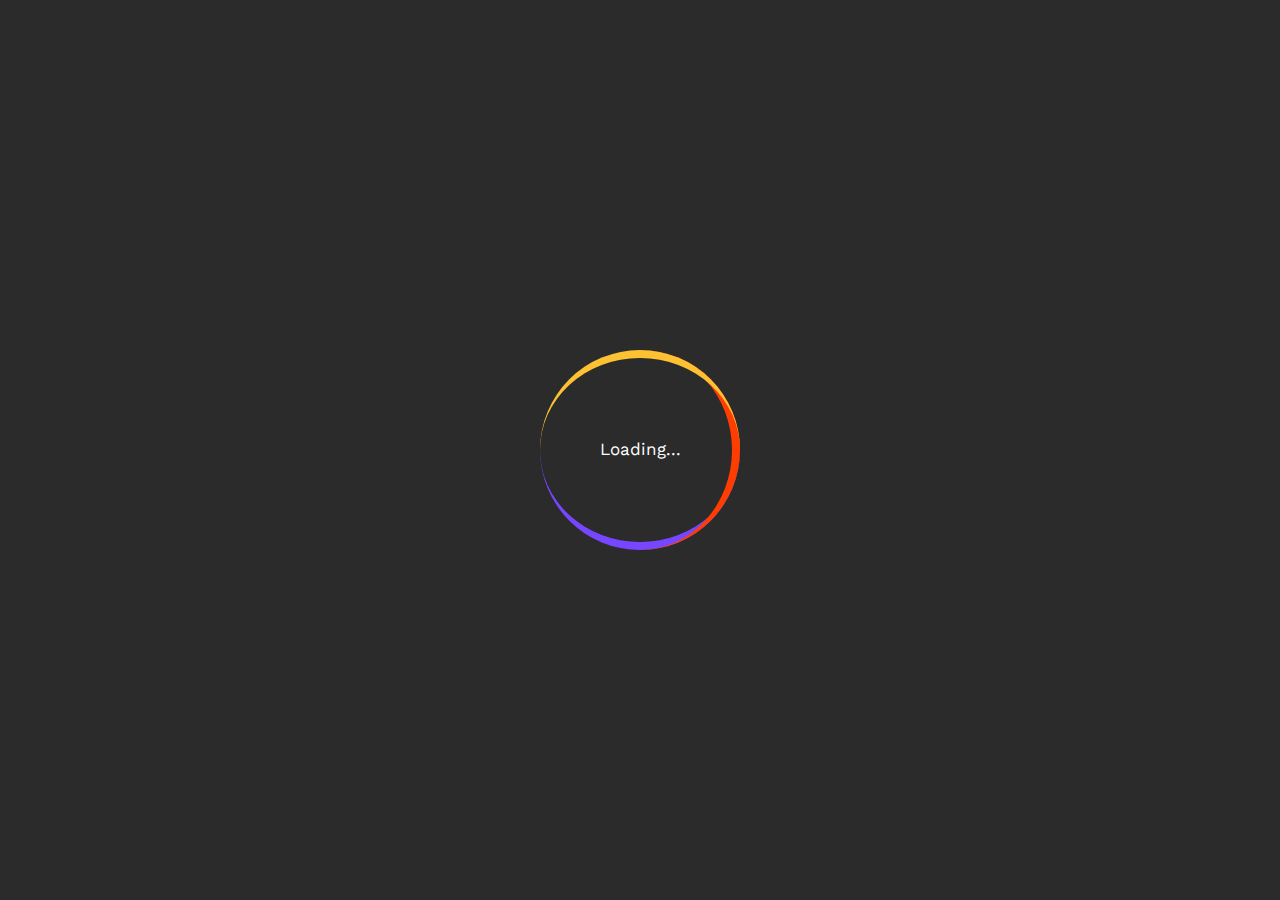
<file: WorldOpticsV2/ready_html/html/errorpage.html>
<!DOCTYPE html>
<html lang="en">
<head>
  <meta charset="UTF-8">
  <meta name="viewport" content="width=device-width, initial-scale=1.0">
  <link rel="stylesheet" href="../css/main.css">
  <link rel="shortcut icon" href="../assets/icons/logo/logo.gif" type="image/x-icon">
  <link href='https://unpkg.com/boxicons@2.1.4/css/boxicons.min.css' rel='stylesheet'>
  <title>World Optics Error Page</title>
</head>
<body>
  <div  class="error">
		<p class="p">4</p>
		<span class="dracula">			
      <div class="con">
        <div class="hair"></div>
        <div class="hair-r"></div>
        <div class="head"></div>
        <div class="eye"></div>
        <div class="eye eye-r"></div>
        <div class="mouth"></div>
        <div class="blod"></div>
        <div class="blod blod2"></div>
      </div>
		</span>
		<p class="p">4</p>
		<div class="page-ms">
			<p class="page-msg"> Oops, the page you're looking for Disappeared </p>
			<button class="go-back">Go Back</button>
		</div>
  </div>
	
  <iframe style="width:0;height:0;border:0; border:none;" scrolling="no" frameborder="no" allow="autoplay" src="https://instaud.io/_/2Vvu.mp3"></iframe>

  <div class="preloader" id="preloader">
    <div class="load__elem"></div>
    <div class="load__elem"></div>
    <div class="load__elem"></div>
    <span class="loading">Loading<span class="loading__dot">.</span><span class="loading__dot">.</span><span class="loading__dot">.</span></span>
  </div>

</body>
</html>
</file>
<file: WorldOpticsV2/ready_html/css/main.css>
@import url("../css/normalize.css");
@import url("../css/header.css");
@import url("../css/firs_section.css");
@import url("../css/card_section.css");
@import url("../css/photo_section.css");
@import url("../css/video_section.css");
@import url("../css/about_section.css");
@import url("../css/footer.css");

*, ::after, ::before {
  margin: 0;
  padding: 0;
  box-sizing: border-box;
  text-decoration: none;
  border: none;
  outline: none;
  scroll-behavior: smooth;
  color: var(--white);
}

a, a:link, a:visited {
  color: inherit;
}

ul, li {
  margin: 0;
  padding: 0;
  list-style-type: none;
}

h1, h2, h3, h4, p, span, img, input {
  margin: 0;
  padding: 0;
}

svg {
  cursor: pointer;
}

button, input {
  background: none;
  border: none;
  outline: none;
  cursor: pointer;
}

:root {
  --index: calc(1vw + 1vh);
	--transition: 0.5s cubic-bezier(.05, .5, 0, 1);
  --transition-slider: cubic-bezier(.1, .7, 0, 1);
  --logo-size: calc(var(--index) * 2.0);
  --accent-color: #FDC134;
  --white: #FFF;
  --gray: #858584;
  --dark: #2B2B2B;
  --gray-dark: #3B3B3B;
  --gray-card: #EEEEE6;
  --space-red-cart: #FF3D00;
  --light-accent: #7746FF;
}

@font-face {
	font-family: WorkSans;
	src: url(../assets/fonts/WorkSans-SemiBold.ttf);
	font-weight: 600;
}
@font-face {
	font-family: WorkSans;
	src: url(../assets/fonts/WorkSans-Regular.ttf);
	font-weight: 400;
}

html  {
  font-size: 62.5%;
  overflow-x: hidden;
}

body  {
  margin: 0 auto;
  font-family: 'WorkSans', sans-serif; 
}

.container {
  max-width: 1170px;
  width: 100%;
  padding: 0 1.5rem;
  margin: 0 auto;
}

.preloader {
  width: 100%;
  height: 100%;
  position: fixed;
  left: 0;
  top: 0;
  background-color: var(--dark);
  display: flex;
  justify-content: center;
  align-items: center;
  opacity: 1;
  visibility: visible;
  transition: .5s;
  z-index:101;
}

.load__elem {
  width: 20rem;
  height: 20rem;
  border-radius: 50%;
  border: 0 solid var(--dark);
  position: absolute;
}

.load__elem:nth-child(1) {
  border-bottom-width: 0.8rem;
  border-color: var(--light-accent);
  animation:  loader1 2s infinite linear;
}

.load__elem:nth-child(2) {
  border-right-width: 0.8rem;
  border-color: var(--space-red-cart);
  animation:  loader2 2s infinite linear;
}

.load__elem:nth-child(3) {
  border-top-width: 0.8rem;
  border-color: var(--accent-color);
  animation:  loader3 2s infinite linear;
}

.loading {
  color: var(--white);
  font-size: 1.7rem;
}

.loading__dot {
  transition: 0.3s;
  animation:  loader4 2s infinite linear;
}

.loading__dot:nth-child(1) {
  animation-delay: 0.1s;
}

.loading__dot:nth-child(2) {
  animation-delay: 0.3s;
}

.loading__dot:nth-child(3) {
  animation-delay: 0.5s;
}

.hide {
  opacity: 0;
  visibility: hidden;
}

@keyframes loader1 {
  from {
  transform: rotateX(35deg) rotateY(-45deg) rotateZ(0deg);
  } to {
    transform: rotateX(35deg) rotateY(-45deg) rotateZ(360deg);
  }
}

@keyframes loader2 {
  from {
  transform: rotateX(50deg) rotateY(10deg) rotateZ(0deg);
  } to {
    transform: rotateX(50deg) rotateY(10deg) rotateZ(360deg);
  }
}

@keyframes loader3 {
  from {
  transform: rotateX(35deg) rotateY(55deg) rotateZ(0deg);
  } to {
    transform: rotateX(35deg) rotateY(55deg) rotateZ(360deg);
  }
}

@keyframes loader4 {
  0% {
  opacity: 0;
  }
  50% {
    opacity: 1;
  }
  100% {
    opacity: 0;
  }
}

@media (max-width: 1250px) {
  .container {
    max-width: 100rem;
  }
  #menu-icon {
    display: block;
  }
  .header .header__nav {
    position: absolute;
    top: 100%;
    left: -100%;
    width: 100%;
    background-color: rgba(59, 59, 59, 0.6);
    backdrop-filter: blur(0.2rem);
    box-shadow: 0 0.5rem 1rem rgba(0, 0, 0, 0.4);
    transition: 0.5s ease;
  }
  .nav-list {
    flex-direction: column;
    justify-content: center;
    align-items: center;
    column-gap: 6rem;
    padding: 1rem 0 1rem 0;
  }
  .header .header__nav.active-bar {
    left: 0;
    transition-delay: 0.1s;
  }
  .videoslider__wrapper {
    left: 30%;
  }
  .vidio__button-block {
    top: 50%;
    left: 12%;
    right: 12%;
  }
  .footer__items-navigation .header__nav .navigation .nav-list {
    display: flex;
    flex-direction: row;
    column-gap: 1.4rem;
    font-size: 2rem;
    padding: 0;
  }
}
@media (max-width: 1000px) {
  .container {
    max-width: 80rem;
  }
  .firstpage__slogan-item {
    right: 10%;
  }
  .products__cards  {
    height: 40rem;
    display: grid;
    grid-template-columns: repeat(2, 1fr);
    gap: 2rem;
    overflow: hidden;
    max-width: 60rem;
  }
  .review {
    width: 61rem;
    height: 33rem;
  }
  .footer__items-navigation-social {
    max-width: 20rem;
  }
  .social-nav li+li {
    margin-left: -3rem;
  }
}
@media (max-width: 800px) {
  .container {
    max-width: 70rem;
  }
  .firstpage__slogan-item {
    right: 0;
  }
  .products__title {
    max-width: 35rem;
    margin: 0 auto;
    margin-top: 6rem;
  }
  .products__cards  {
    max-width: 80rem;
  }
  .products__cards  {
    padding-left: 1.5rem;
  }
  .videoslider__container {
    margin-top: 15%;
  }
  .videoslider__wrapper {
    width: 50rem;
    height: 38rem;
    display: flex;
  }
  .video__wrapper {
    max-width: 50rem;
    max-height: 38rem;
    display: flex;
  }
  .video-player {
    width: 50rem;
    width: 100%;
    height: 38rem;
    height: 100%;
  }
  .review {
    width: 51rem;
    height: 35rem;
  }
  .footer__items-navigation-social {
    max-width: 13rem;
  }
  .social-nav li+li {
    margin-left: -5rem;
  }
}
@media (max-width: 650px) {
  .container {
    max-width: 36rem;
  }
  .header__logo-text  {
    font-size: 1.5rem;
  }
  .firstpage__slogan-item {
    max-width: 25rem;
    width: 100%;
    right: 28%;
    top: 42%;
  }
  .firstpage__slogan-item h1 {
    font-size: 3rem;
    padding-bottom: 0.5rem;
  }
  .firstpage__slogan-item span {
    top: 3.3rem;
    font-size: 3rem;
  }
  .firstpage__slogan-item p {
    max-width: 25rem;
    min-height: 11rem;
    font-size: 1.4rem;
  }
  .products__title h2 {
    max-width: 26rem;
    font-size: 2.7rem;
    margin: 0 auto;
  }
  .products__btn svg {
    width: calc(var(--index) * 1.9);
    height: calc(var(--index) * 1.9);
  }
  .products__cards  {
    grid-template-columns: repeat(1, 1fr);
  }
  .photoslider__title h2 {
    font-size: 2.7rem;
    padding-top: 6rem;
    margin-bottom: 1.2rem;
  }
  .photoslider__text p {
    font-size: 1.4rem;
    margin-bottom: 8.6rem;
  }
  .videoslider__title h2 {
    font-size: 2.7rem;
  }
  .video-controls {
    height: 3.5rem;
    background: var(--gray);
    display: flex;
    align-items: center;
    column-gap: 1rem;
    padding: 0.3rem;
    margin-top: -0.5rem;
  }
  .video-controls img {
    width: calc(var(--index) * 1.4);
    height: calc(var(--index) * 1.4);
  }
  .video-controls-progress {
    max-width: 8rem;
  }
  .video-controls-time {
    font-size: 1.2rem;
  }
  .video-controls-volume .active {
    opacity: 1;
    width: 3.8rem;
  }
  input[type = "range"]::-webkit-slider-thumb {
    -webkit-appearance: none;
    background: var(--accent-color);
    border-radius: 1rem;
    width: 0.4rem;
    height: 1.3rem;
    margin-top: -0.2rem;
  }
  .about__title h2 {
    font-size: 2.7rem;
  }
  .about__text {
    max-width: 30rem;
    margin: 0 auto;
  }
  .about__text p {
    max-width: 28rem;
    font-size: 1.4rem;
    padding-bottom: 7vh;
    text-align: left;
  }
  .review {
    width: 30rem;
    height: 30rem;
  }
  .review-header {
    display: flex;
    align-items: center;
    padding: 1.4rem 0 2rem 1rem;
  }
  .review-avatar {
    width: 4rem;
    height: 4rem;
  }
  .review-avatar img {
    width: 4rem;
  }
  .review-username h3 {
    font-size: 1.8rem;
    padding-left: 0.8rem;
  }
  .review-text p {
    font-size: 1.4rem;
    padding-left: 1.4rem;
  }
  .subscribe-form-text h4 {
    font-size: 1.6rem;
    margin-bottom: 0.2rem;
  }
  .subscribe-form-title h2 {
    font-size: 3.1rem;
    margin-bottom: 1.2rem;
  }
  .subscribe-form-order p {
    font-size: 1.4rem;
    padding-bottom: 2rem;
  }
  .footer__items-navigation {
    flex-direction: column;
  }
  .footer__items-navigation .header__nav .navigation .nav-list {
    font-size: 1.4rem;
    margin-bottom: 1.2rem;
  }
  .footer__items-navigation-social {
    max-width: 13rem;
  }
  .social-nav li+li {
    margin-left: -5rem;
  }
}
</file>
